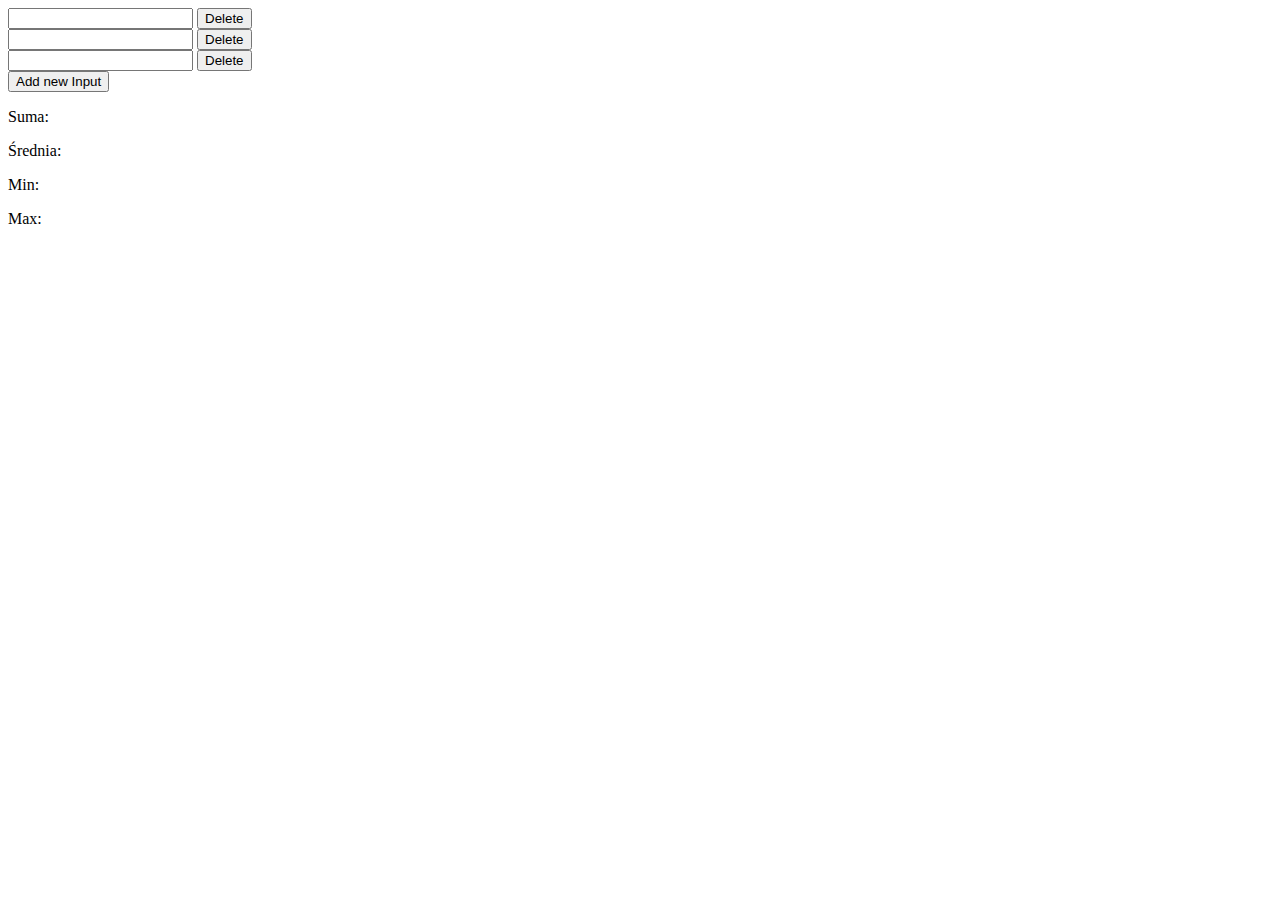
<file: Lab 1 - rozgrzewka/index.html>
<!DOCTYPE html>
<html lang="en">

<head>
    <meta charset="UTF-8">
    <meta name="viewport" content="width=device-width, initial-scale=1.0">
    <title>Przelicz</title>
</head>

<body>
    <div id="inputs-container">
        <div class="count-row">
            <input type="text" class="input-number" onkeyup="countInputs()">
            <button onclick="removeInput(this)">Delete</button>
        </div>
        <div class="count-row">
            <input type="text" class="input-number" onkeyup="countInputs()">
            <button onclick="removeInput(this)">Delete</button>
        </div>
        <div class="count-row">
            <input type="text" class="input-number" onkeyup="countInputs()">
            <button onclick="removeInput(this)">Delete</button>
        </div>
    </div>

    <button type="button" id="add-input" onclick="addInput()">Add new Input</button>

    <p>Suma:<span id="suma"></span></p>
    <p>Średnia: <span id="srednia"></span></p>
    <p>Min: <span id="min"></span></p>
    <p>Max: <span id="max"></span></p>

    <script src="script.js"></script>
</body>

</html>
</file>
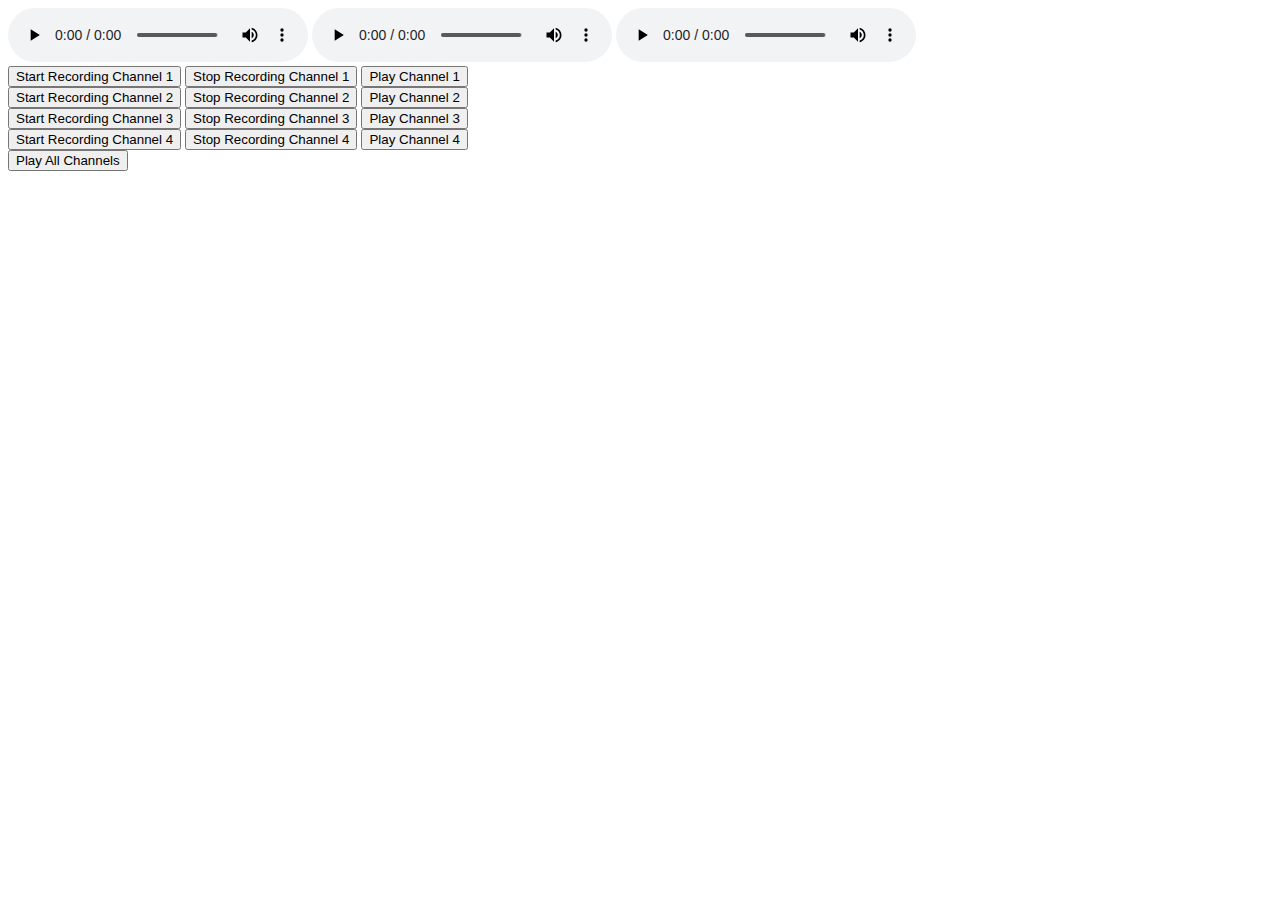
<file: Lab 3 - drumkit/index.html>
<!DOCTYPE html>
<html lang="en">

<head>
    <meta charset="UTF-8">
    <meta name="viewport" content="width=device-width, initial-scale=1.0">
    <title>Drumkit</title>
</head>

<body>
    <audio src="./sounds/clap.wav" controls data-key="a" id="s1"></audio>
    <audio src="./sounds/kick.wav" controls data-key="s" id="s2"></audio>
    <audio src="./sounds/hihat.wav" controls data-key="d" id="s3"></audio>

    <div>
        <button onclick="startRecording(0)">Start Recording Channel 1</button>
        <button onclick="stopRecording(0)">Stop Recording Channel 1</button>
        <button onclick="playRecording(0)">Play Channel 1</button>
    </div>
    <div>
        <button onclick="startRecording(1)">Start Recording Channel 2</button>
        <button onclick="stopRecording(1)">Stop Recording Channel 2</button>
        <button onclick="playRecording(1)">Play Channel 2</button>
    </div>
    <div>
        <button onclick="startRecording(2)">Start Recording Channel 3</button>
        <button onclick="stopRecording(2)">Stop Recording Channel 3</button>
        <button onclick="playRecording(2)">Play Channel 3</button>
    </div>
    <div>
        <button onclick="startRecording(3)">Start Recording Channel 4</button>
        <button onclick="stopRecording(3)">Stop Recording Channel 4</button>
        <button onclick="playRecording(3)">Play Channel 4</button>
    </div>
    <div>
        <button onclick="playAll()">Play All Channels</button>
    </div>

    <script src="main.js"></script>
</body>

</html>
</file>
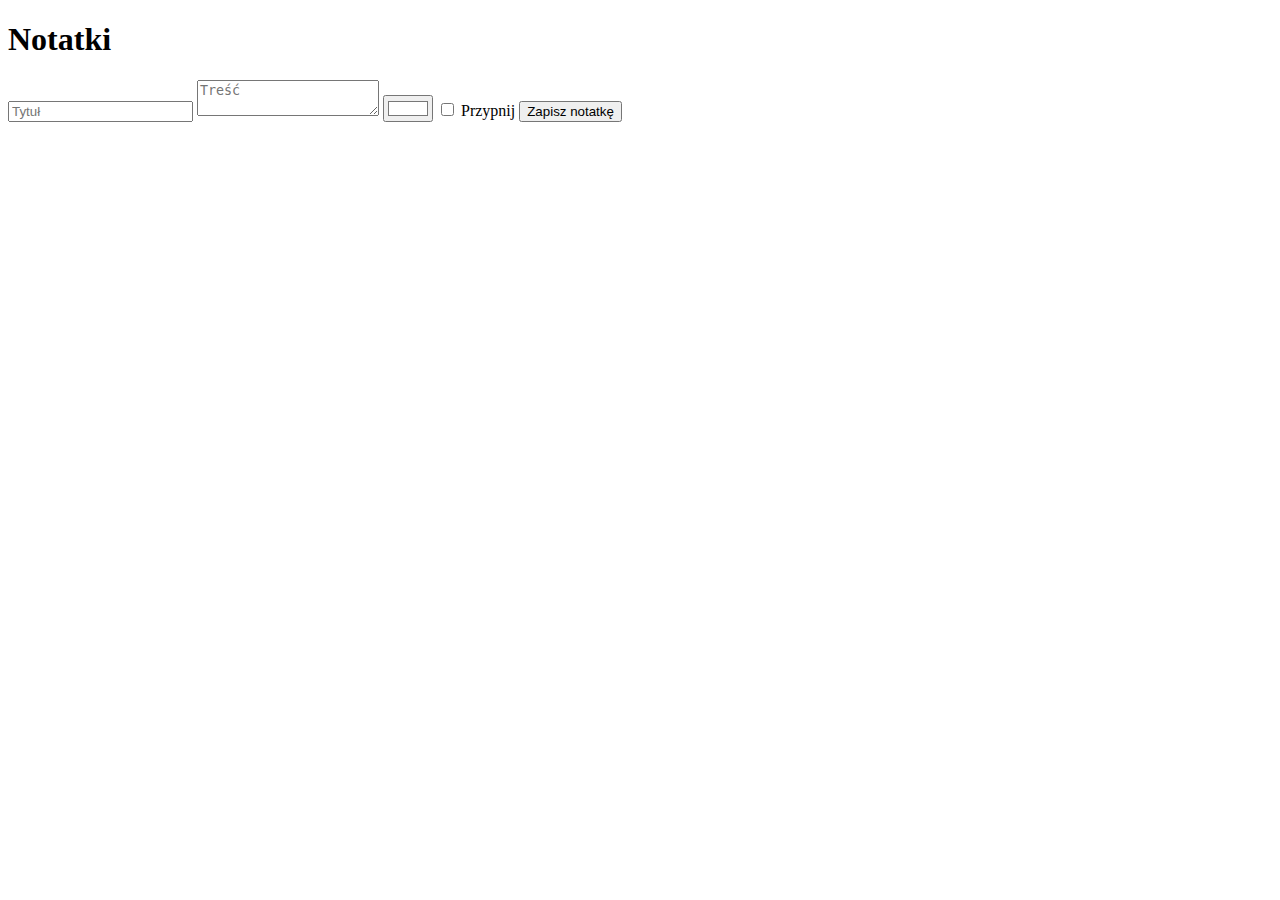
<file: Lab 4 - notekeep/index.html>
<!DOCTYPE html>
<html lang="en">

<head>
    <meta charset="UTF-8">
    <meta name="viewport" content="width=device-width, initial-scale=1.0">
    <title>Notatki</title>
    <style>
        .note {
            border: 1px solid #ccc;
            padding: 10px;
            margin: 10px;
            border-radius: 5px;
        }

        .pinned {
            border: 2px solid gold;
        }
    </style>
</head>

<body>
    <h1>Notatki</h1>
    <div>
        <input type="text" id="title" placeholder="Tytuł" />
        <textarea id="content" placeholder="Treść"></textarea>
        <input type="color" id="color" value="#ffffff" />
        <label>
            <input type="checkbox" id="pin" /> Przypnij
        </label>
        <button onclick="saveNote()">Zapisz notatkę</button>
    </div>
    <div id="notesContainer"></div>

    <script src="main.js"></script>
</body>

</html>
</file>
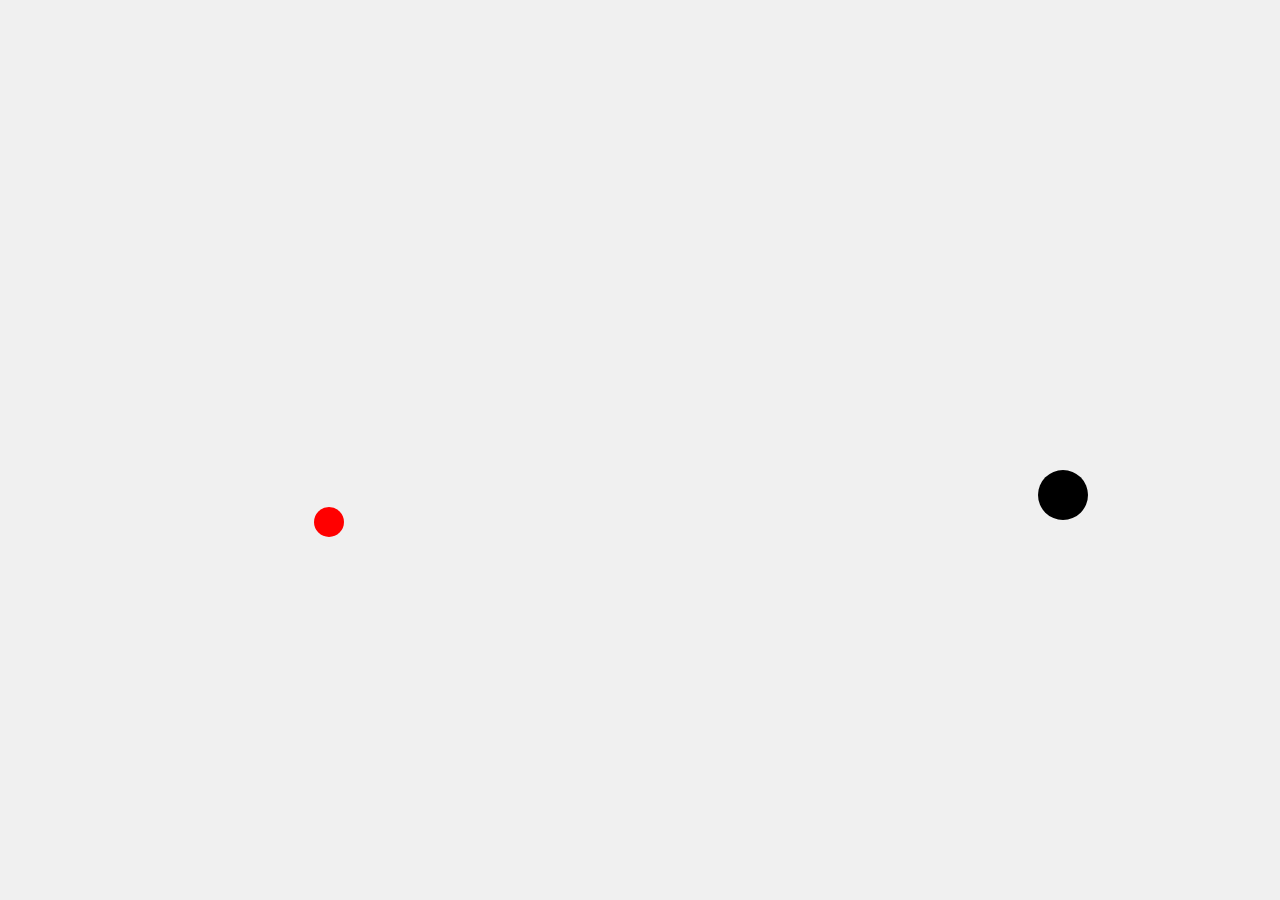
<file: Lab 6 - ball in the hole/index.html>
<!DOCTYPE html>
<html lang="en">

<head>
    <meta charset="UTF-8">
    <meta name="viewport" content="width=device-width, initial-scale=1.0">
    <title>Ball in the Hole</title>
    <style>
        body {
            margin: 0;
            overflow: hidden;
        }

        #gameArea {
            position: relative;
            width: 100vw;
            height: 100vh;
            background-color: #f0f0f0;
        }

        .ball,
        .hole {
            position: absolute;
            border-radius: 50%;
        }

        .ball {
            width: 30px;
            height: 30px;
            background-color: red;
        }

        .hole {
            width: 50px;
            height: 50px;
            background-color: black;
        }
    </style>
</head>

<body>
    <div id="gameArea">
        <div id="ball" class="ball"></div>
        <div id="hole" class="hole"></div>
    </div>
    <script src="index.js"></script>
</body>

</html>
</file>
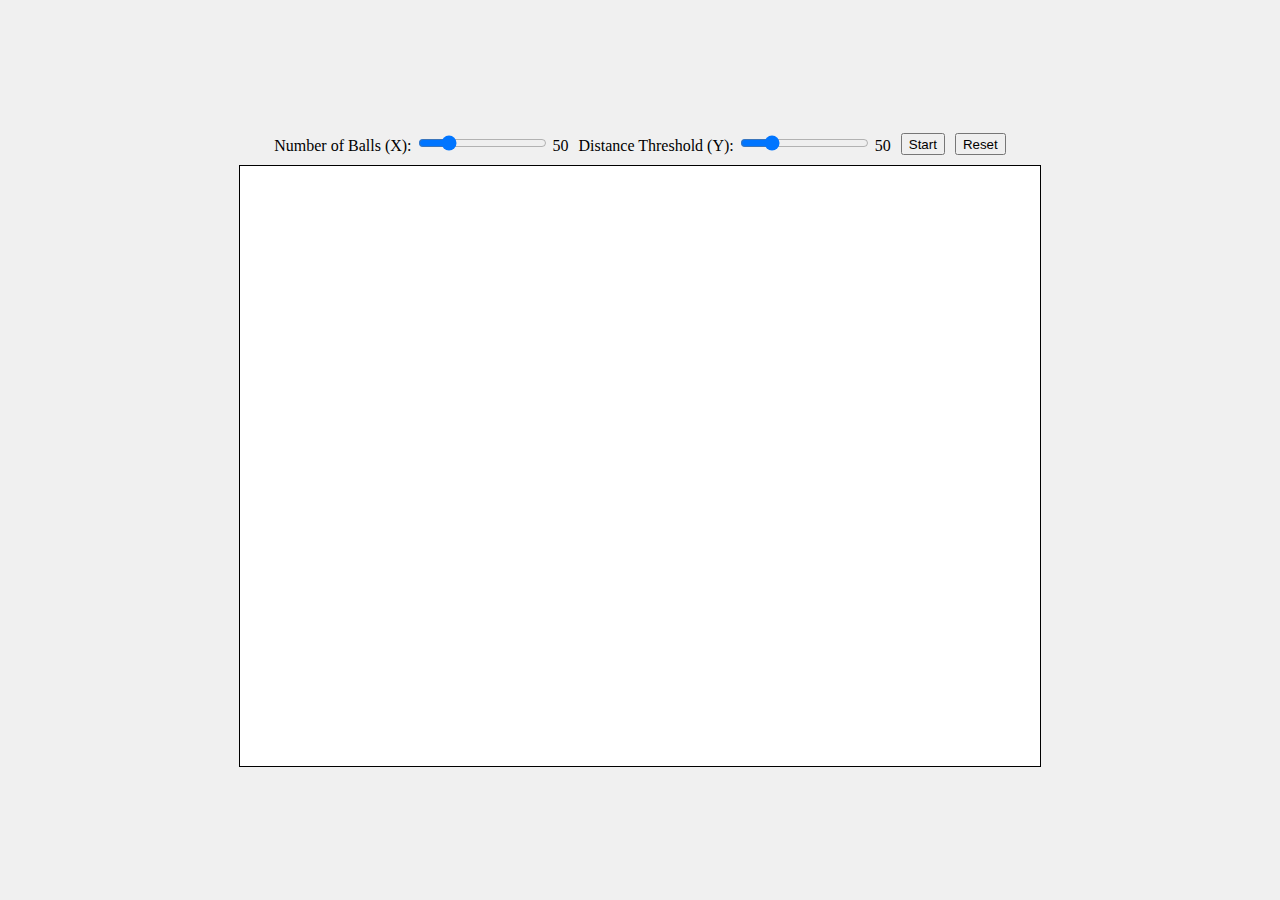
<file: Lab 7 - canvas/index.html>
<!DOCTYPE html>
<html lang="en">

<head>
    <meta charset="UTF-8">
    <meta name="viewport" content="width=device-width, initial-scale=1.0">
    <title>Ball Animation</title>
    <style>
        body {
            display: flex;
            flex-direction: column;
            align-items: center;
            justify-content: center;
            height: 100vh;
            margin: 0;
            background-color: #f0f0f0;
        }

        canvas {
            border: 1px solid black;
            background-color: white;
        }

        .controls {
            display: flex;
            gap: 10px;
            margin-bottom: 10px;
        }
    </style>
</head>

<body>
    <div class="controls">
        <label>
            Number of Balls (X):
            <input type="range" id="numBalls" min="10" max="200" value="50">
            <span id="numBallsValue">50</span>
        </label>
        <label>
            Distance Threshold (Y):
            <input type="range" id="distanceThreshold" min="10" max="200" value="50">
            <span id="distanceThresholdValue">50</span>
        </label>
        <button id="startBtn">Start</button>
        <button id="resetBtn">Reset</button>
    </div>
    <canvas id="canvas" width="800" height="600"></canvas>

    <script src="index.js"></script>
</body>

</html>
</file>
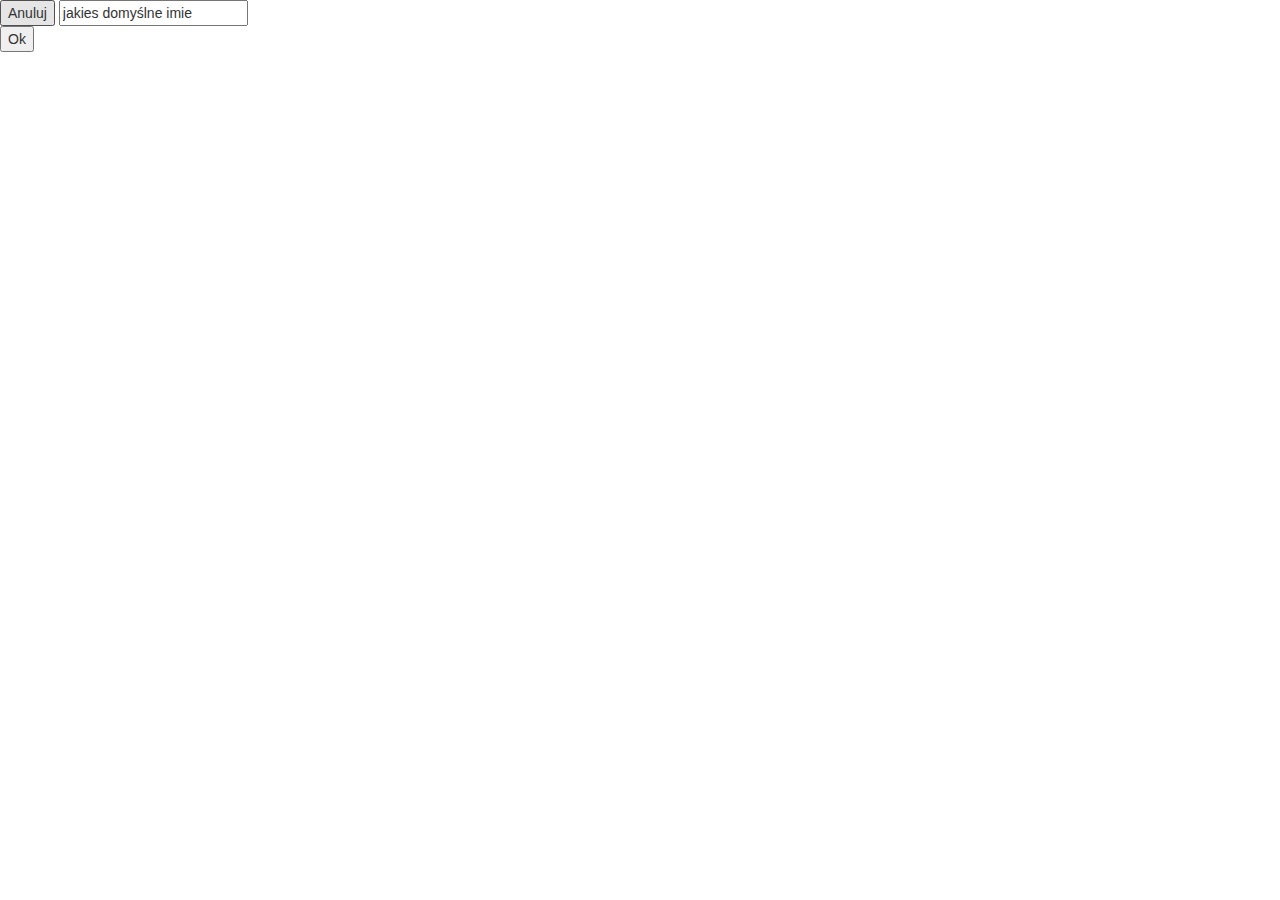
<file: konwersatoria/konw 1 - html/60-js-dom.html>
<!DOCTYPE html>
<html lang="en">
  <head>
    <meta charset="UTF-8" />
    <meta name="viewport" content="width=device-width, initial-scale=1.0" />
    <title>DOM, scroll, położenie i rozmiary bloków</title>
    <link
      rel="stylesheet"
      href="https://maxcdn.bootstrapcdn.com/bootstrap/3.3.7/css/bootstrap.min.css"
      integrity="sha384-BVYiiSIFeK1dGmJRAkycuHAHRg32OmUcww7on3RYdg4Va+PmSTsz/K68vbdEjh4u"
      crossorigin="anonymous"
    />
  </head>

  <body>
    <div class="buttons">
      <button id="ok">Ok</button>
      <button id="cancel">Anuluj</button>
      <input type="text" id="#name" value="jakies domyślne imie" />
    </div>
    <main></main>
    <script>
      // pobieranie elemementu ze struktury DOM
      const cancelButton = window.document.getElementById('cancel')
      const mainContainer = document.querySelector('main') // selektory jak w css: .ok, button itd
      const okButton = document.querySelector('#ok') // selektory jak w css: .ok, button itd

      // pobieranie listy elementów
      const imgList = document.querySelectorAll('.thumb')
      const priceList = document.getElementsByClassName('price') //.getElementsByName, .getElementsByTagName(NS)

      // nowy element
      const newOk = document.createElement('button')

      // kopia
      const okClone = okButton.cloneNode(true)

      // zmiana struktury DOM
      // dzieciaki
      mainContainer.appendChild(okButton)
      mainContainer.removeChild(cancelButton) // .replaceChild()

      // wstawianie przed elementem - jeśli element istnieje w DOM -> zostanie przeniesiony
      mainContainer.insertBefore(okClone, imgList[0])

      // zamiana zawartości elementu
      mainContainer.innerHTML = '<h1>Rzeźbie html-a z js-a</h1>'
      mainContainer.textContent = 'nudno tutaj...' // jeśli zależy Ci tylko na pobraniu widocznej zawartości: .innerText

      // style css
      mainContainer.style.background = '#000'
      mainContainer.style.marginTop = '10px'

      // pobieranie obliczonych css-ow
      // window.getComputedStyle(elem) - zwraca live obiekt cssowy (zmiana css, powoduje zmianę obiektu)

      // klasy css
      mainContainer.className = 'red big header' // do czyszczenia/nadpisywania
      mainContainer.classList.add('red')
      mainContainer.classList.remove('header')
      mainContainer.classList.toggle('header')
      console.log(mainContainer.classList.contains('header'))

      // rozmiary elementu
      // element.outerWidth /.outerHeight - z paskami, toolbarem etc
      // .innerWidth/.innerHeight - sam viewport

      // scrollWidth/scrollHeight - całość elementu (również niewidoczna część)
      // offsetWidth/offsetHeight - widoczna część elementu (z paddingiem i borderem)
      // clientWidth/clientHeight - widoczna eczęść elementu (bez bordera)

      // reagowanie na zdarzenia - początek tematu:
      okButton.addEventListener('', () => {
        console.log('sdf')
      })
    </script>
  </body>
</html>
</file>
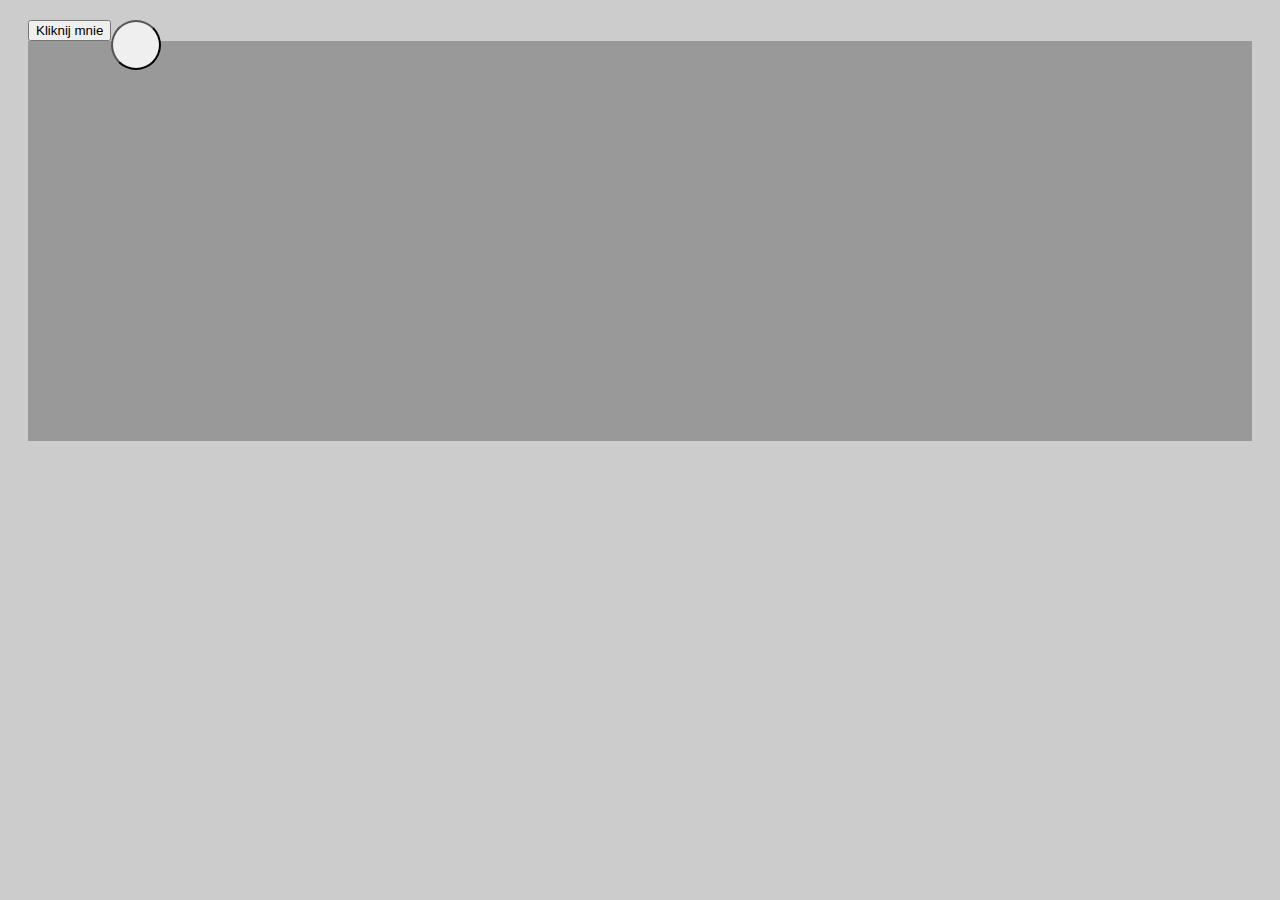
<file: konwersatoria/konw 1 - html/65-dom-zdarzenia.html>
<!DOCTYPE html>
<html lang="en">

<head>
    <meta charset="UTF-8">
    <meta name="viewport" content="width=device-width, initial-scale=1.0">
    <title>DOM, zdarzenia w JS</title>
    <script type="text/javascript" src="./65-dom-zdarzenia.js"></script>
    <link rel="stylesheet" href="https://cdn.jsdelivr.net/npm/bootstrap@5.2.0/dist/css/bootstrap.min.css"
        integrity="sha384-gH2yIJqKdNHPEq0n4Mqa/HGKIhSkIHeL5AyhkYV8i59U5AR6csBvApHHNl/vI1Bx" crossorigin="anonymous">
    <style>
        body {
            background-color: #ccc;
        }

        main {
            margin: 20px;
        }

        #kulka {
            position: absolute;
            width: 50px;
            height: 50px;
            border-radius: 50%;
        }

        .red {
            background: yellow
        }

        .pedzel {
            position: absolute;
            width: 50px;
            height: 50px;
            border-radius: 50%;
            background: deepskyblue;
        }

        #plotno {
            width: 100%;
            height: 400px;
            background: #999;
        }
    </style>
</head>

<body>
    <main>
        <button class="btn btn-danger" id="btn">Kliknij mnie</button>
        <button id="kulka" type="button" class="btn btn-info"></button>
        <div id="plotno">

        </div>
    </main>
</body>

</html>
</file>
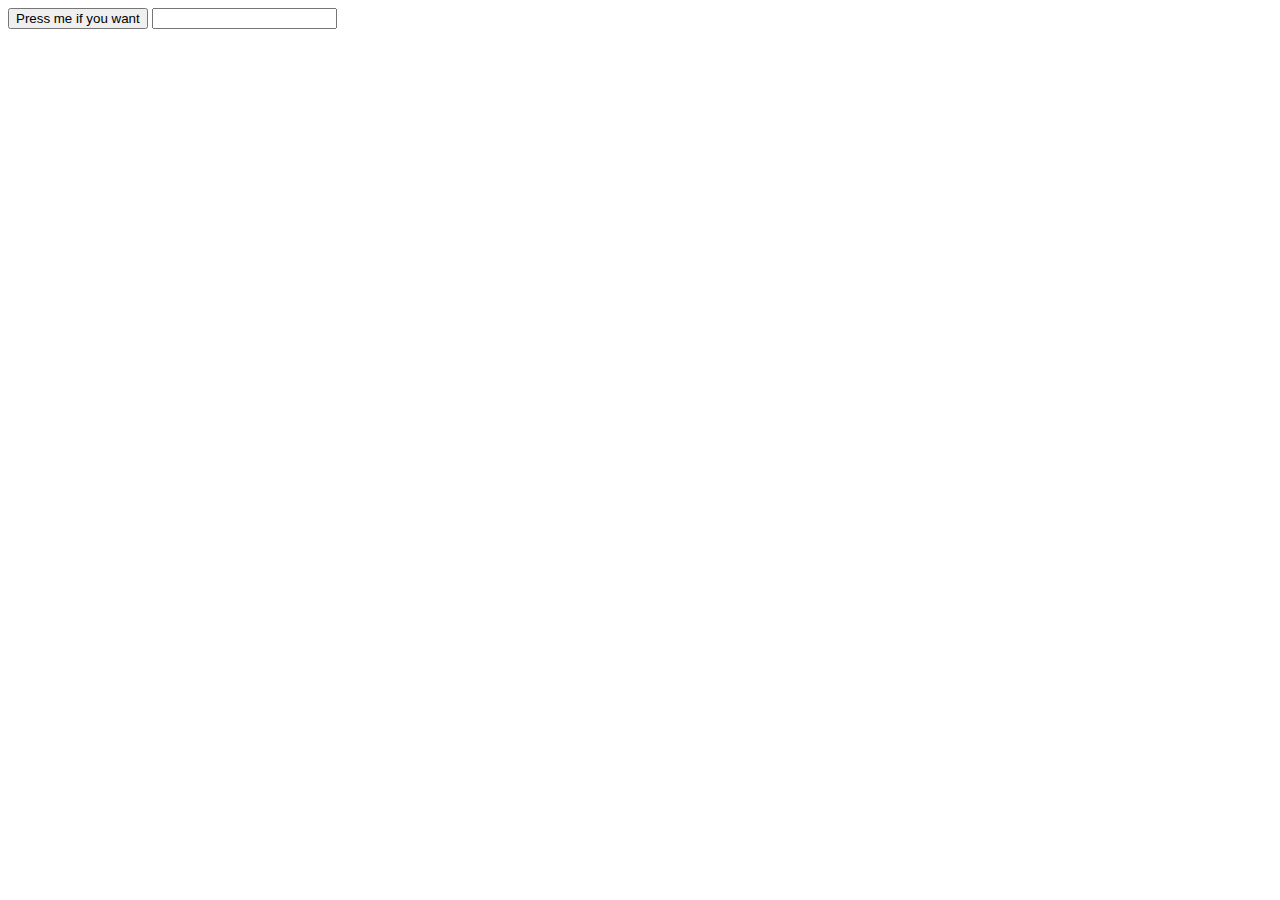
<file: konwersatoria/konw 2/40 - funkcje.html>
﻿<!DOCTYPE html>
<html>
  <head>
    <meta charset="utf-8" />
    <title>JS - Deklarowanie funkcji</title>
  </head>

  <body>
    <button id="ok">Press me if you want</button>
    <input id="name"></button>
    <script>
      'use strict'

      // Wprowadzenie:
      // Funkcje są OBIEKTAMI. yep.
      // Mogą być używane jak obiekty - np. przechowywane w zmiennych czy tablicach, mogą być argumentami innych funkcji,
      // mogą być zwracane przez inne funkcje (uwaga na czas życia i zasięg zwróconej funkcji/obiektu - domknięcia)
      // Funkcja konstruktora posiada właściwość "this" (jeśli wywołamy funkcję jako konstruktor - z operatorem "new")
      // ..ale też this można używać w każdej funkcji:)

      // 1. klasyka - tzw. function statement
      // funkcji można używać w kodzie przed jej deklaracją.
      const c = add(3, 5, 12, 1232343, 123123)
      function add(a, b, ...reszta) {}

      const ages = [10, 20, 30]
      const bigElements = ages.every(function (age) {
        return age > 15
      })
      // bardziej życiowo: const bigElements = ages.every( age => age>15 )

      // Argumenty funkcji
      // easy one
      function sum(a, b) {
        return a + b
      }
      // default values
      function addTax(amount, tax = 0.23) {
        return amount * (1 + tax)
      }
      // 'rest' operator
      function sumEmAll(a, b, ...rest) {
        let ret = a + b
        if (Array.isArray(rest)) {
          ret += rest.reduce((acc, val) => (acc += val), 0)
        }
        return ret
      }

      // arguments object - old way
      function sum3() {
        console.log('[sum3] arguments:', arguments)
      }
      sum3(1)
      sum3(1, 2, 3)
      sum3(1, 2, 3, 4, 5, 6)

      // 2. poprzez przypisanie do zmiennej - tzw. function expression z użyciem literału function()
      // uwaga na hoisting
      const substr = function (a, b) {
        return a - b
      }

      // 2. na wypasie - nazwana funkcja anonimowa
      // wygodne do debugowania funkcji i rekurencji.
      // Nazwa funkcji widoczna jest jedynie w tejże funkcji!
      const mult = function multiply(a, b) {
        return a * b
      }
      mult()
      // przykład z mdn
      function foo(i) {
        if (i < 0) {
          return
        }
        console.log(`begin: ${i}`)
        foo(i - 1)
        console.log(`end: ${i}`)
      }
      foo(3)

      // 3. "arrow functions" (other name - lambda, fat arrow)
      const sum2 = (a, b) => {
        a + b
      }
      const div = function (a, b) {
        return a / b
      }
      /* odpowiednik powyższego
      let div = (a, b) => a/b
    */
      // uwaga! strzałki nie tworzą nowego kontekstu dla 'this'! (w odróżnieniu od function() {})
      function extFn() {
        console.log(this)
      }
      const btn = document.querySelector('#ok')
      const input = document.querySelector('#name')
      btn.addEventListener('click', () => console.log(this)) // window
      btn.addEventListener('click', extFn) // btn - HTMLElement
      input.addEventListener('input', extFn) // btn - HTMLElement

      // narzucenie this-a: .apply(), .call(), .bind()
      function whatTHFisThis() {
        console.log(this)
      }
      whatTHFisThis.apply(window)

    </script>
  </body>
</html>
</file>
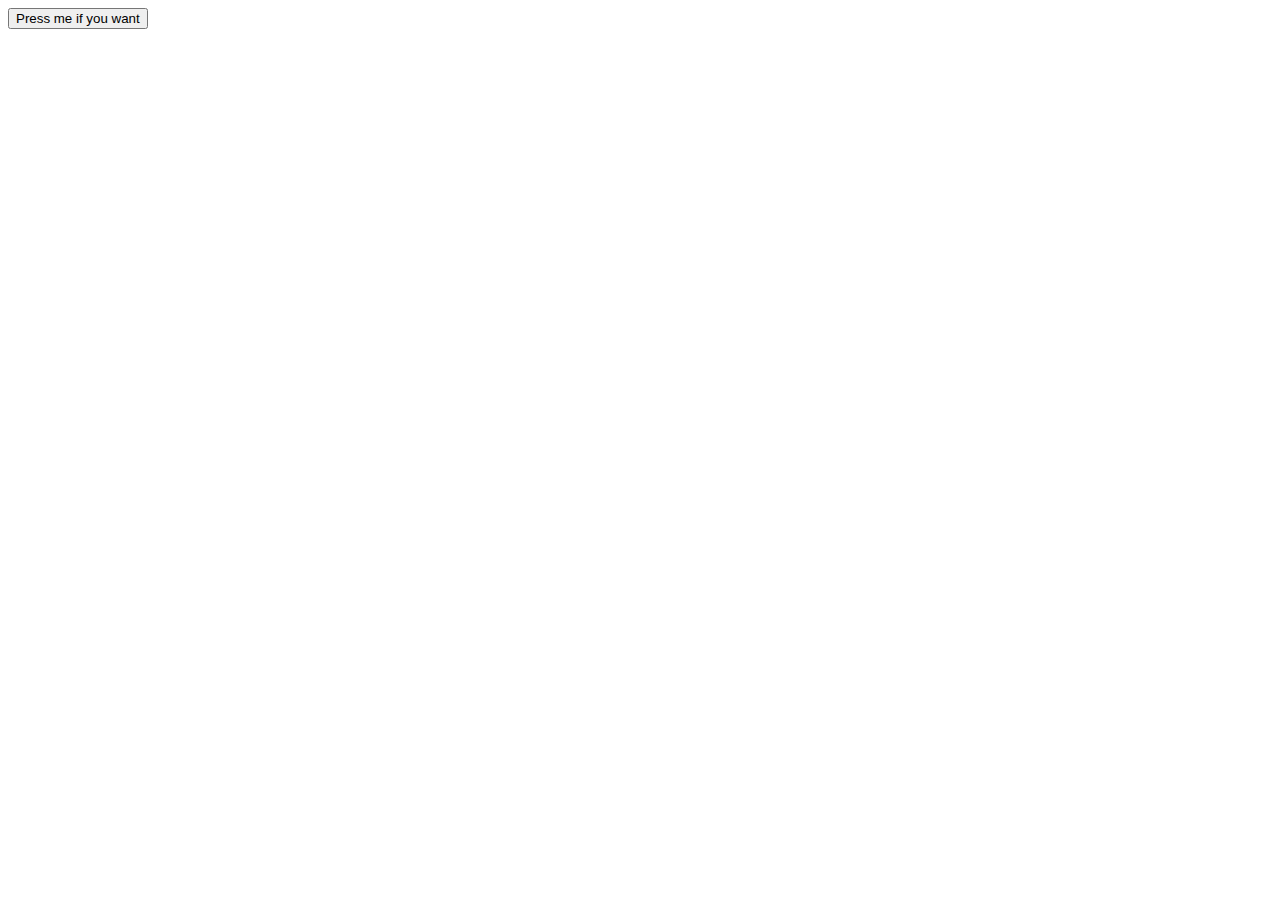
<file: konwersatoria/konw 3/40 - funkcje - c.d..html>
﻿<!DOCTYPE html>
<html>
  <head>
    <meta charset="utf-8" />
    <title>JS - Deklarowanie funkcji</title>
  </head>

  <body>
    <button id="ok">Press me if you want</button>
    <script>
      'use strict'

      // 4. funkcje w funkcjach
      // f. wewn. ma dostęp do zmiennych f. zewn.
      // zmienne f. zewn. żyją tak długo, jak żyje f. wewn.
      // do f. wewn. nie ma bezpośredniego dostępu z zewnątrz (więc nie można jej nadpisać np poprzez inny skrypt)

      function mama() {
        let x = 1
        const dziecko = { wiek: 0 }
        return { tomek: dziecko }
      }
      const dzieckoKrysi = mama()
      dzieckoKrysi.tomek.wiek = 10

      function liczMachine(licznikStart = 5) {
        let licznik = licznikStart
        function wyswietl() {
          console.log(licznik)
          licznik++
        }
        return wyswietl
      }

      let licz = liczMachine()
      let licz2 = liczMachine()

      licz()
      licz()
      licz()
      // licz2()

      //  (function () {
      //     const dziecko = { age: 0 }
      //     return { tomek: dziecko }
      //   })()

      // 5. prototypy - rozszerzanie funkcji

      // chaining - poszukiwanie zmiennych/metod w łańcuchu prototypów
      function User() {
        this.isDead = false
      }
      function User2() {
        this.isDead = false
      }
      User.prototype.isDead = true
      User.prototype.isZombie = true

      const rysio = new User()
      const krzys = new User()

      console.log(rysio.isDead) // z funkcji
      delete rysio.isDead
      console.log(rysio.isDead) // z prototypu

      // 6. paskudna praktyka - wstrzykiwanie funkcjonalności poprzez obiekty podstawowe
      // analogicznie: Object.prototype, Number.prototype itd
      Function.prototype.wirus = function () {
        console.log('jestę wirusę i jestę w kaszsszdej funkcji:)')
      }

      // ups
      add.wirus()
      licz.wirus()

      // ...cdn

      // function() {} tworzy blok kodu zamknięty i niedostępny z poziomu deklaracji
      // funkcje w funkcjach
      function aa() {
        const cztery = 4
        function bb() {
          console.log(cztery) // cztery jest widoczne z poziomu bloku kodu
        }
      }
      aa()
      // bb()	// 'bb' is not defined

      // 7. Domknięcia to zasięg funkcyjny, który przeżył swoją egzekucję -)
      // Domknięcie to zamykanie zakresu dla zmiennych, w połączeniu z IIFE (natychmiastowym wywołaniem funkcji) tworzy sympatyczną strukturę

      // bez domknięcia
      for (var i = 1; i < 5; i++) {
        setTimeout(function () {
          console.log('lekko naiwnie', i)
        }, 1000)
      }
      // z domknięciem
      for (var i = 1; i < 5; i++) {
        ;(function (x) {
          setTimeout(function () {
            console.log('z domknięciem', x)
          }, 2000)
        })(i)
      }
      // po ludzku
      for (let i = 1; i < 5; i++) {
        setTimeout(function () {
          console.log(i)
        }, 3000)
      }
    </script>
  </body>
</html>
</file>
